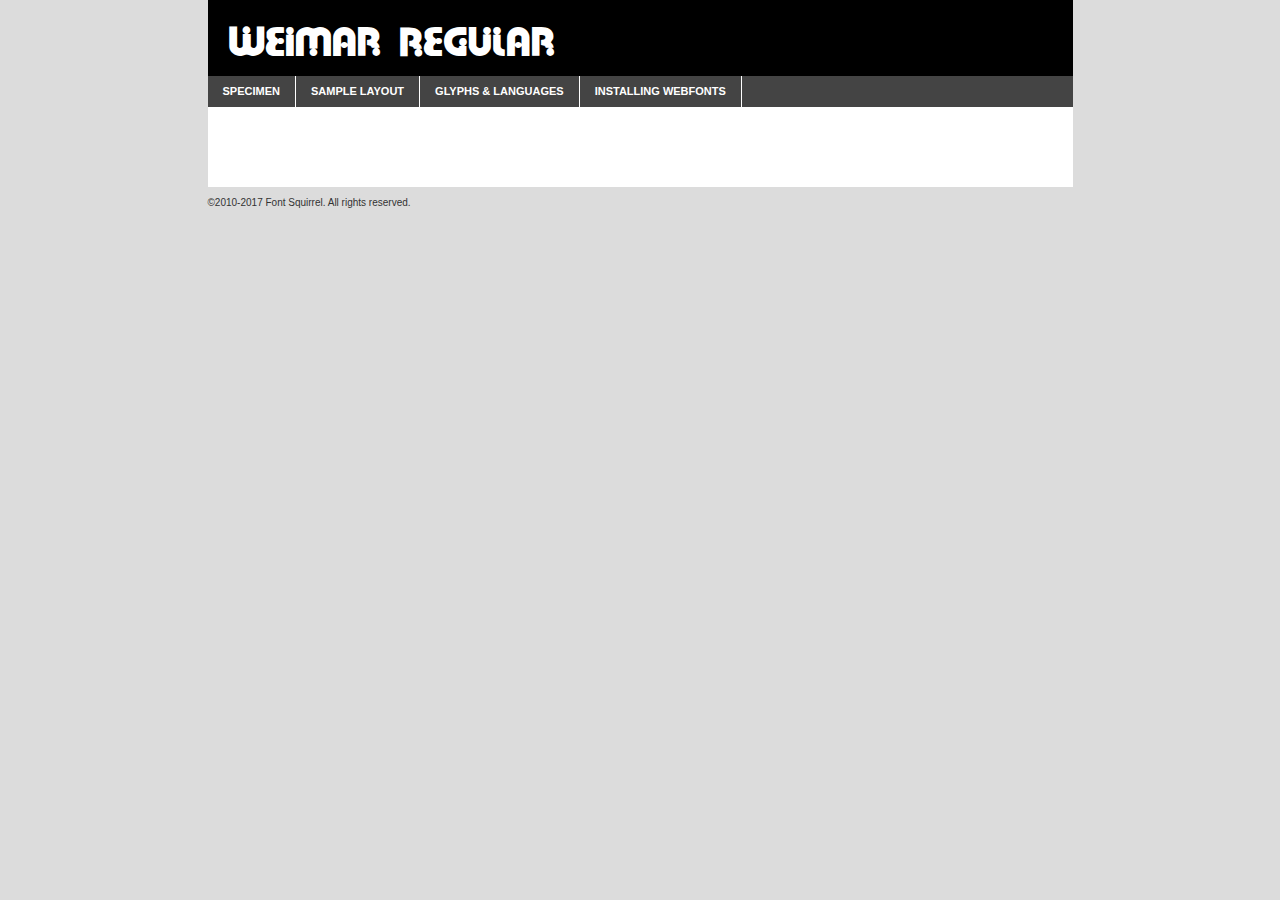
<file: Fonts/weimar-webfontkit/weimar.regular-demo.html>
<!DOCTYPE html PUBLIC "-//W3C//DTD XHTML 1.0 Transitional//EN"
        "http://www.w3.org/TR/xhtml1/DTD/xhtml1-transitional.dtd">

<html xmlns="http://www.w3.org/1999/xhtml" xml:lang="en" lang="en">
<head>
    <meta http-equiv="Content-Type" content="text/html; charset=utf-8"/>
    <script src="http://ajax.googleapis.com/ajax/libs/jquery/1.7.2/jquery.min.js" type="text/javascript" charset="utf-8"></script>
    <script type="text/javascript">
		(function($) {
			$.fn.easyTabs = function(option) {
				var param = jQuery.extend({ fadeSpeed: 'fast', defaultContent: 1, activeClass: 'active' }, option);
				$(this).each(function() {
					var thisId = '#' + this.id;
					if ( param.defaultContent == '' )
					{
						param.defaultContent = 1;
					}
					if ( typeof param.defaultContent == 'number' )
					{
						var defaultTab = $(thisId + ' .tabs li:eq(' + (param.defaultContent - 1) + ') a').attr('href').substr(1);
					}
					else
					{
						var defaultTab = param.defaultContent;
					}
					$(thisId + ' .tabs li a').each(function() {
						var tabToHide = $(this).attr('href').substr(1);
						$('#' + tabToHide).addClass('easytabs-tab-content');
					});
					hideAll();
					changeContent(defaultTab);

					function hideAll() {$(thisId + ' .easytabs-tab-content').hide();}

					function changeContent(tabId)
					{
						hideAll();
						$(thisId + ' .tabs li').removeClass(param.activeClass);
						$(thisId + ' .tabs li a[href=#' + tabId + ']').closest('li').addClass(param.activeClass);
						if ( param.fadeSpeed != 'none' )
						{
							$(thisId + ' #' + tabId).fadeIn(param.fadeSpeed);
						}
						else
						{
							$(thisId + ' #' + tabId).show();
						}
					}

					$(thisId + ' .tabs li').click(function() {
						var tabId = $(this).find('a').attr('href').substr(1);
						changeContent(tabId);
						return false;
					});
				});
			}
		})(jQuery);
    </script>
    <link rel="stylesheet" href="specimen_files/specimen_stylesheet.css" type="text/css" charset="utf-8"/>
    <link rel="stylesheet" href="stylesheet.css" type="text/css" charset="utf-8"/>

    <style type="text/css">
        		body {
			font-family: 'weimarregular';
        		}

            </style>

    <title>Weimar Regular Specimen</title>


    <script type="text/javascript" charset="utf-8">
		$(document).ready(function() {
			$('#container').easyTabs({ defaultContent: 1 });
		});
    </script>
</head>

<body>
<div id="container">
    <div id="header">
		Weimar Regular    </div>
    <ul class="tabs">
        <li><a href="#specimen">Specimen</a></li>
        <li><a href="#layout">Sample Layout</a></li>
		        <li><a href="#glyphs">Glyphs &amp; Languages</a></li>
        <li><a href="#installing">Installing Webfonts</a></li>

    </ul>

    <div id="main_content">


        <div id="specimen">

            <div class="section">
                <div class="grid12 firstcol">
                    <div class="huge">AaBb</div>
                </div>
            </div>

            <div class="section">
                <div class="glyph_range">A&#x200B;B&#x200b;C&#x200b;D&#x200b;E&#x200b;F&#x200b;G&#x200b;H&#x200b;I&#x200b;J&#x200b;K&#x200b;L&#x200b;M&#x200b;N&#x200b;O&#x200b;P&#x200b;Q&#x200b;R&#x200b;S&#x200b;T&#x200b;U&#x200b;V&#x200b;W&#x200b;X&#x200b;Y&#x200b;Z&#x200b;a&#x200b;b&#x200b;c&#x200b;d&#x200b;e&#x200b;f&#x200b;g&#x200b;h&#x200b;i&#x200b;j&#x200b;k&#x200b;l&#x200b;m&#x200b;n&#x200b;o&#x200b;p&#x200b;q&#x200b;r&#x200b;s&#x200b;t&#x200b;u&#x200b;v&#x200b;w&#x200b;x&#x200b;y&#x200b;z&#x200b;1&#x200b;2&#x200b;3&#x200b;4&#x200b;5&#x200b;6&#x200b;7&#x200b;8&#x200b;9&#x200b;0&#x200b;&amp;&#x200b;.&#x200b;,&#x200b;?&#x200b;!&#x200b;&#64;&#x200b;(&#x200b;)&#x200b;#&#x200b;$&#x200b;%&#x200b;*&#x200b;+&#x200b;-&#x200b;=&#x200b;:&#x200b;;</div>
            </div>
            <div class="section">
                <div class="grid12 firstcol">
                    <table class="sample_table">
                        <tr>
                            <td>10</td>
                            <td class="size10">abcdefghijklmnopqrstuvwxyzABCDEFGHIJKLMNOPQRSTUVWXYZ0123456789abcdefghijklmnopqrstuvwxyzABCDEFGHIJKLMNOPQRSTUVWXYZ0123456789abcdefghijklmnopqrstuvwxyzABCDEFGHIJKLMNOPQRSTUVWXYZ</td>
                        </tr>
                        <tr>
                            <td>11</td>
                            <td class="size11">abcdefghijklmnopqrstuvwxyzABCDEFGHIJKLMNOPQRSTUVWXYZ0123456789abcdefghijklmnopqrstuvwxyzABCDEFGHIJKLMNOPQRSTUVWXYZ0123456789abcdefghijklmnopqrstuvwxyzABCDEFGHIJKLMNOPQRSTUVWXYZ</td>
                        </tr>
                        <tr>
                            <td>12</td>
                            <td class="size12">abcdefghijklmnopqrstuvwxyzABCDEFGHIJKLMNOPQRSTUVWXYZ0123456789abcdefghijklmnopqrstuvwxyzABCDEFGHIJKLMNOPQRSTUVWXYZ0123456789abcdefghijklmnopqrstuvwxyzABCDEFGHIJKLMNOPQRSTUVWXYZ</td>
                        </tr>
                        <tr>
                            <td>13</td>
                            <td class="size13">abcdefghijklmnopqrstuvwxyzABCDEFGHIJKLMNOPQRSTUVWXYZ0123456789abcdefghijklmnopqrstuvwxyzABCDEFGHIJKLMNOPQRSTUVWXYZ0123456789abcdefghijklmnopqrstuvwxyzABCDEFGHIJKLMNOPQRSTUVWXYZ</td>
                        </tr>
                        <tr>
                            <td>14</td>
                            <td class="size14">abcdefghijklmnopqrstuvwxyzABCDEFGHIJKLMNOPQRSTUVWXYZ0123456789abcdefghijklmnopqrstuvwxyzABCDEFGHIJKLMNOPQRSTUVWXYZ0123456789abcdefghijklmnopqrstuvwxyzABCDEFGHIJKLMNOPQRSTUVWXYZ</td>
                        </tr>
                        <tr>
                            <td>16</td>
                            <td class="size16">abcdefghijklmnopqrstuvwxyzABCDEFGHIJKLMNOPQRSTUVWXYZ0123456789abcdefghijklmnopqrstuvwxyzABCDEFGHIJKLMNOPQRSTUVWXYZ</td>
                        </tr>
                        <tr>
                            <td>18</td>
                            <td class="size18">abcdefghijklmnopqrstuvwxyzABCDEFGHIJKLMNOPQRSTUVWXYZ0123456789abcdefghijklmnopqrstuvwxyzABCDEFGHIJKLMNOPQRSTUVWXYZ</td>
                        </tr>
                        <tr>
                            <td>20</td>
                            <td class="size20">abcdefghijklmnopqrstuvwxyzABCDEFGHIJKLMNOPQRSTUVWXYZ0123456789abcdefghijklmnopqrstuvwxyzABCDEFGHIJKLMNOPQRSTUVWXYZ</td>
                        </tr>
                        <tr>
                            <td>24</td>
                            <td class="size24">abcdefghijklmnopqrstuvwxyzABCDEFGHIJKLMNOPQRSTUVWXYZ0123456789abcdefghijklmnopqrstuvwxyzABCDEFGHIJKLMNOPQRSTUVWXYZ</td>
                        </tr>
                        <tr>
                            <td>30</td>
                            <td class="size30">abcdefghijklmnopqrstuvwxyzABCDEFGHIJKLMNOPQRSTUVWXYZ0123456789abcdefghijklmnopqrstuvwxyzABCDEFGHIJKLMNOPQRSTUVWXYZ</td>
                        </tr>
                        <tr>
                            <td>36</td>
                            <td class="size36">abcdefghijklmnopqrstuvwxyzABCDEFGHIJKLMNOPQRSTUVWXYZ0123456789abcdefghijklmnopqrstuvwxyzABCDEFGHIJKLMNOPQRSTUVWXYZ</td>
                        </tr>
                        <tr>
                            <td>48</td>
                            <td class="size48">abcdefghijklmnopqrstuvwxyzABCDEFGHIJKLMNOPQRSTUVWXYZ0123456789abcdefghijklmnopqrstuvwxyzABCDEFGHIJKLMNOPQRSTUVWXYZ</td>
                        </tr>
                        <tr>
                            <td>60</td>
                            <td class="size60">abcdefghijklmnopqrstuvwxyzABCDEFGHIJKLMNOPQRSTUVWXYZ0123456789abcdefghijklmnopqrstuvwxyzABCDEFGHIJKLMNOPQRSTUVWXYZ</td>
                        </tr>
                        <tr>
                            <td>72</td>
                            <td class="size72">abcdefghijklmnopqrstuvwxyzABCDEFGHIJKLMNOPQRSTUVWXYZ0123456789abcdefghijklmnopqrstuvwxyzABCDEFGHIJKLMNOPQRSTUVWXYZ</td>
                        </tr>
                        <tr>
                            <td>90</td>
                            <td class="size90">abcdefghijklmnopqrstuvwxyzABCDEFGHIJKLMNOPQRSTUVWXYZ0123456789abcdefghijklmnopqrstuvwxyzABCDEFGHIJKLMNOPQRSTUVWXYZ</td>
                        </tr>
                    </table>

                </div>

            </div>


            <div class="section" id="bodycomparison">


                <div id="xheight">
                    <div class="fontbody">&#x25FC;&#x25FC;&#x25FC;&#x25FC;&#x25FC;&#x25FC;&#x25FC;&#x25FC;&#x25FC;&#x25FC;&#x25FC;&#x25FC;&#x25FC;&#x25FC;&#x25FC;&#x25FC;&#x25FC;&#x25FC;&#x25FC;&#x25FC;&#x25FC;&#x25FC;&#x25FC;&#x25FC;&#x25FC;&#x25FC;&#x25FC;&#x25FC;&#x25FC;&#x25FC;&#x25FC;&#x25FC;&#x25FC;&#x25FC;&#x25FC;&#x25FC;&#x25FC;&#x25FC;&#x25FC;&#x25FC;&#x25FC;&#x25FC;&#x25FC;&#x25FC;&#x25FC;&#x25FC;&#x25FC;&#x25FC;&#x25FC;&#x25FC;&#x25FC;&#x25FC;&#x25FC;&#x25FC;&#x25FC;&#x25FC;&#x25FC;&#x25FC;&#x25FC;&#x25FC;&#x25FC;&#x25FC;&#x25FC;&#x25FC;&#x25FC;&#x25FC;&#x25FC;&#x25FC;&#x25FC;&#x25FC;&#x25FC;&#x25FC;&#x25FC;&#x25FC;&#x25FC;&#x25FC;&#x25FC;&#x25FC;&#x25FC;&#x25FC;&#x25FC;&#x25FC;&#x25FC;&#x25FC;&#x25FC;&#x25FC;&#x25FC;&#x25FC;&#x25FC;&#x25FC;&#x25FC;&#x25FC;&#x25FC;&#x25FC;&#x25FC;&#x25FC;&#x25FC;&#x25FC;&#x25FC;body</div>
                    <div class="arialbody">body</div>
                    <div class="verdanabody">body</div>
                    <div class="georgiabody">body</div>
                </div>
                <div class="fontbody" style="z-index:1">
                    body<span>Weimar Regular</span>
                </div>
                <div class="arialbody" style="z-index:1">
                    body<span>Arial</span>
                </div>
                <div class="verdanabody" style="z-index:1">
                    body<span>Verdana</span>
                </div>
                <div class="georgiabody" style="z-index:1">
                    body<span>Georgia</span>
                </div>


            </div>


            <div class="section psample psample_row1" id="">

                <div class="grid2 firstcol">
                    <p class="size10"><span>10.</span>Aenean lacinia bibendum nulla sed consectetur. Fusce dapibus, tellus ac cursus commodo, tortor mauris condimentum nibh, ut fermentum massa justo sit amet risus. Nullam id dolor id nibh ultricies vehicula ut id elit. Cum sociis natoque penatibus et magnis dis parturient montes, nascetur ridiculus mus. Nulla vitae elit libero, a pharetra augue.</p>

                </div>
                <div class="grid3">
                    <p class="size11"><span>11.</span>Aenean lacinia bibendum nulla sed consectetur. Fusce dapibus, tellus ac cursus commodo, tortor mauris condimentum nibh, ut fermentum massa justo sit amet risus. Nullam id dolor id nibh ultricies vehicula ut id elit. Cum sociis natoque penatibus et magnis dis parturient montes, nascetur ridiculus mus. Nulla vitae elit libero, a pharetra augue.</p>

                </div>
                <div class="grid3">
                    <p class="size12"><span>12.</span>Aenean lacinia bibendum nulla sed consectetur. Fusce dapibus, tellus ac cursus commodo, tortor mauris condimentum nibh, ut fermentum massa justo sit amet risus. Nullam id dolor id nibh ultricies vehicula ut id elit. Cum sociis natoque penatibus et magnis dis parturient montes, nascetur ridiculus mus. Nulla vitae elit libero, a pharetra augue.</p>

                </div>
                <div class="grid4">
                    <p class="size13"><span>13.</span>Aenean lacinia bibendum nulla sed consectetur. Fusce dapibus, tellus ac cursus commodo, tortor mauris condimentum nibh, ut fermentum massa justo sit amet risus. Nullam id dolor id nibh ultricies vehicula ut id elit. Cum sociis natoque penatibus et magnis dis parturient montes, nascetur ridiculus mus. Nulla vitae elit libero, a pharetra augue.</p>

                </div>
                <div class="white_blend"></div>

            </div>
            <div class="section psample psample_row2" id="">
                <div class="grid3 firstcol">
                    <p class="size14"><span>14.</span>Aenean lacinia bibendum nulla sed consectetur. Fusce dapibus, tellus ac cursus commodo, tortor mauris condimentum nibh, ut fermentum massa justo sit amet risus. Nullam id dolor id nibh ultricies vehicula ut id elit. Cum sociis natoque penatibus et magnis dis parturient montes, nascetur ridiculus mus. Nulla vitae elit libero, a pharetra augue.</p>

                </div>
                <div class="grid4">
                    <p class="size16"><span>16.</span>Aenean lacinia bibendum nulla sed consectetur. Fusce dapibus, tellus ac cursus commodo, tortor mauris condimentum nibh, ut fermentum massa justo sit amet risus. Nullam id dolor id nibh ultricies vehicula ut id elit. Cum sociis natoque penatibus et magnis dis parturient montes, nascetur ridiculus mus. Nulla vitae elit libero, a pharetra augue.</p>

                </div>
                <div class="grid5">
                    <p class="size18"><span>18.</span>Aenean lacinia bibendum nulla sed consectetur. Fusce dapibus, tellus ac cursus commodo, tortor mauris condimentum nibh, ut fermentum massa justo sit amet risus. Nullam id dolor id nibh ultricies vehicula ut id elit. Cum sociis natoque penatibus et magnis dis parturient montes, nascetur ridiculus mus. Nulla vitae elit libero, a pharetra augue.</p>

                </div>

                <div class="white_blend"></div>

            </div>

            <div class="section psample psample_row3" id="">
                <div class="grid5 firstcol">
                    <p class="size20"><span>20.</span>Aenean lacinia bibendum nulla sed consectetur. Fusce dapibus, tellus ac cursus commodo, tortor mauris condimentum nibh, ut fermentum massa justo sit amet risus. Nullam id dolor id nibh ultricies vehicula ut id elit. Cum sociis natoque penatibus et magnis dis parturient montes, nascetur ridiculus mus. Nulla vitae elit libero, a pharetra augue.</p>
                </div>
                <div class="grid7">
                    <p class="size24"><span>24.</span>Aenean lacinia bibendum nulla sed consectetur. Fusce dapibus, tellus ac cursus commodo, tortor mauris condimentum nibh, ut fermentum massa justo sit amet risus. Nullam id dolor id nibh ultricies vehicula ut id elit. Cum sociis natoque penatibus et magnis dis parturient montes, nascetur ridiculus mus. Nulla vitae elit libero, a pharetra augue.</p>
                </div>

                <div class="white_blend"></div>

            </div>

            <div class="section psample psample_row4" id="">
                <div class="grid12 firstcol">
                    <p class="size30"><span>30.</span>Aenean lacinia bibendum nulla sed consectetur. Fusce dapibus, tellus ac cursus commodo, tortor mauris condimentum nibh, ut fermentum massa justo sit amet risus. Nullam id dolor id nibh ultricies vehicula ut id elit. Cum sociis natoque penatibus et magnis dis parturient montes, nascetur ridiculus mus. Nulla vitae elit libero, a pharetra augue.</p>
                </div>
                <div class="white_blend"></div>

            </div>


            <div class="section psample psample_row1 fullreverse">
                <div class="grid2 firstcol">
                    <p class="size10"><span>10.</span>Aenean lacinia bibendum nulla sed consectetur. Fusce dapibus, tellus ac cursus commodo, tortor mauris condimentum nibh, ut fermentum massa justo sit amet risus. Nullam id dolor id nibh ultricies vehicula ut id elit. Cum sociis natoque penatibus et magnis dis parturient montes, nascetur ridiculus mus. Nulla vitae elit libero, a pharetra augue.</p>

                </div>
                <div class="grid3">
                    <p class="size11"><span>11.</span>Aenean lacinia bibendum nulla sed consectetur. Fusce dapibus, tellus ac cursus commodo, tortor mauris condimentum nibh, ut fermentum massa justo sit amet risus. Nullam id dolor id nibh ultricies vehicula ut id elit. Cum sociis natoque penatibus et magnis dis parturient montes, nascetur ridiculus mus. Nulla vitae elit libero, a pharetra augue.</p>

                </div>
                <div class="grid3">
                    <p class="size12"><span>12.</span>Aenean lacinia bibendum nulla sed consectetur. Fusce dapibus, tellus ac cursus commodo, tortor mauris condimentum nibh, ut fermentum massa justo sit amet risus. Nullam id dolor id nibh ultricies vehicula ut id elit. Cum sociis natoque penatibus et magnis dis parturient montes, nascetur ridiculus mus. Nulla vitae elit libero, a pharetra augue.</p>

                </div>
                <div class="grid4">
                    <p class="size13"><span>13.</span>Aenean lacinia bibendum nulla sed consectetur. Fusce dapibus, tellus ac cursus commodo, tortor mauris condimentum nibh, ut fermentum massa justo sit amet risus. Nullam id dolor id nibh ultricies vehicula ut id elit. Cum sociis natoque penatibus et magnis dis parturient montes, nascetur ridiculus mus. Nulla vitae elit libero, a pharetra augue.</p>

                </div>
                <div class="black_blend"></div>

            </div>

            <div class="section psample psample_row2 fullreverse">
                <div class="grid3 firstcol">
                    <p class="size14"><span>14.</span>Aenean lacinia bibendum nulla sed consectetur. Fusce dapibus, tellus ac cursus commodo, tortor mauris condimentum nibh, ut fermentum massa justo sit amet risus. Nullam id dolor id nibh ultricies vehicula ut id elit. Cum sociis natoque penatibus et magnis dis parturient montes, nascetur ridiculus mus. Nulla vitae elit libero, a pharetra augue.</p>

                </div>
                <div class="grid4">
                    <p class="size16"><span>16.</span>Aenean lacinia bibendum nulla sed consectetur. Fusce dapibus, tellus ac cursus commodo, tortor mauris condimentum nibh, ut fermentum massa justo sit amet risus. Nullam id dolor id nibh ultricies vehicula ut id elit. Cum sociis natoque penatibus et magnis dis parturient montes, nascetur ridiculus mus. Nulla vitae elit libero, a pharetra augue.</p>

                </div>
                <div class="grid5">
                    <p class="size18"><span>18.</span>Aenean lacinia bibendum nulla sed consectetur. Fusce dapibus, tellus ac cursus commodo, tortor mauris condimentum nibh, ut fermentum massa justo sit amet risus. Nullam id dolor id nibh ultricies vehicula ut id elit. Cum sociis natoque penatibus et magnis dis parturient montes, nascetur ridiculus mus. Nulla vitae elit libero, a pharetra augue.</p>

                </div>
                <div class="black_blend"></div>

            </div>

            <div class="section psample fullreverse psample_row3" id="">
                <div class="grid5 firstcol">
                    <p class="size20"><span>20.</span>Aenean lacinia bibendum nulla sed consectetur. Fusce dapibus, tellus ac cursus commodo, tortor mauris condimentum nibh, ut fermentum massa justo sit amet risus. Nullam id dolor id nibh ultricies vehicula ut id elit. Cum sociis natoque penatibus et magnis dis parturient montes, nascetur ridiculus mus. Nulla vitae elit libero, a pharetra augue.</p>
                </div>
                <div class="grid7">
                    <p class="size24"><span>24.</span>Aenean lacinia bibendum nulla sed consectetur. Fusce dapibus, tellus ac cursus commodo, tortor mauris condimentum nibh, ut fermentum massa justo sit amet risus. Nullam id dolor id nibh ultricies vehicula ut id elit. Cum sociis natoque penatibus et magnis dis parturient montes, nascetur ridiculus mus. Nulla vitae elit libero, a pharetra augue.</p>
                </div>

                <div class="black_blend"></div>

            </div>

            <div class="section psample fullreverse psample_row4" id="" style="border-bottom: 20px #000 solid;">
                <div class="grid12 firstcol">
                    <p class="size30"><span>30.</span>Aenean lacinia bibendum nulla sed consectetur. Fusce dapibus, tellus ac cursus commodo, tortor mauris condimentum nibh, ut fermentum massa justo sit amet risus. Nullam id dolor id nibh ultricies vehicula ut id elit. Cum sociis natoque penatibus et magnis dis parturient montes, nascetur ridiculus mus. Nulla vitae elit libero, a pharetra augue.</p>
                </div>
                <div class="black_blend"></div>

            </div>


        </div>

        <div id="layout">

            <div class="section">

                <div class="grid12 firstcol">
                    <h1>Lorem Ipsum Dolor</h1>
                    <h2>Etiam porta sem malesuada magna mollis euismod</h2>

                    <p class="byline">By <a href="#link">Aenean Lacinia</a></p>
                </div>
            </div>
            <div class="section">
                <div class="grid8 firstcol">
                    <p class="large">Donec sed odio dui. Morbi leo risus, porta ac consectetur ac, vestibulum at eros. Fusce dapibus, tellus ac cursus commodo, tortor mauris condimentum nibh, ut fermentum massa justo sit amet risus. </p>


                    <h3>Pellentesque ornare sem</h3>

                    <p>Maecenas sed diam eget risus varius blandit sit amet non magna. Maecenas faucibus mollis interdum. Donec ullamcorper nulla non metus auctor fringilla. Nullam id dolor id nibh ultricies vehicula ut id elit. Nullam id dolor id nibh ultricies vehicula ut id elit. </p>

                    <p>Aenean eu leo quam. Pellentesque ornare sem lacinia quam venenatis vestibulum. Lorem ipsum dolor sit amet, consectetur adipiscing elit. Cum sociis natoque penatibus et magnis dis parturient montes, nascetur ridiculus mus. </p>

                    <p>Nulla vitae elit libero, a pharetra augue. Praesent commodo cursus magna, vel scelerisque nisl consectetur et. Aenean lacinia bibendum nulla sed consectetur. </p>

                    <p>Nullam quis risus eget urna mollis ornare vel eu leo. Nullam quis risus eget urna mollis ornare vel eu leo. Maecenas sed diam eget risus varius blandit sit amet non magna. Donec ullamcorper nulla non metus auctor fringilla. </p>

                    <h3>Cras mattis consectetur</h3>

                    <p>Aenean eu leo quam. Pellentesque ornare sem lacinia quam venenatis vestibulum. Aenean lacinia bibendum nulla sed consectetur. Integer posuere erat a ante venenatis dapibus posuere velit aliquet. Cras mattis consectetur purus sit amet fermentum. </p>

                    <p>Nullam id dolor id nibh ultricies vehicula ut id elit. Nullam quis risus eget urna mollis ornare vel eu leo. Cras mattis consectetur purus sit amet fermentum.</p>
                </div>

                <div class="grid4 sidebar">

                    <div class="box reverse">
                        <p class="last">Nullam quis risus eget urna mollis ornare vel eu leo. Donec ullamcorper nulla non metus auctor fringilla. Cras mattis consectetur purus sit amet fermentum. Sed posuere consectetur est at lobortis. Lorem ipsum dolor sit amet, consectetur adipiscing elit. </p>
                    </div>

                    <p class="caption">Maecenas sed diam eget risus varius.</p>

                    <p>Vestibulum id ligula porta felis euismod semper. Integer posuere erat a ante venenatis dapibus posuere velit aliquet. Vestibulum id ligula porta felis euismod semper. Sed posuere consectetur est at lobortis. Maecenas sed diam eget risus varius blandit sit amet non magna. Fusce dapibus, tellus ac cursus commodo, tortor mauris condimentum nibh, ut fermentum massa justo sit amet risus. </p>


                    <p>Duis mollis, est non commodo luctus, nisi erat porttitor ligula, eget lacinia odio sem nec elit. Aenean lacinia bibendum nulla sed consectetur. Vivamus sagittis lacus vel augue laoreet rutrum faucibus dolor auctor. Aenean lacinia bibendum nulla sed consectetur. Nullam quis risus eget urna mollis ornare vel eu leo. </p>

                    <p>Praesent commodo cursus magna, vel scelerisque nisl consectetur et. Donec ullamcorper nulla non metus auctor fringilla. Maecenas faucibus mollis interdum. Fusce dapibus, tellus ac cursus commodo, tortor mauris condimentum nibh, ut fermentum massa justo sit amet risus. </p>

                </div>
            </div>

        </div>


		

        <div id="glyphs">
            <div class="section">
                <div class="grid12 firstcol">

                    <h1>Language Support</h1>
                    <p>The subset of Weimar Regular in this kit supports the following languages:<br/>

						English, Arrernte, Bislama, Cebuano, Fijian, Gilbertese, Hmong, Ibanag, Iloko_ilokano, Interglossa_glosa, Interlingua, Lojban, Norfolk_pitcairnese, Oromo, Rotokas, Seychelles_creole, Shona, Somali, Southern_ndebele, Swahili, Swati_swazi, Tok_pisin, Warlpiri, Xhosa, Zulu, Latinbasic, Demo                    </p>
                    <h1>Glyph Chart</h1>
                    <p>The subset of Weimar Regular in this kit includes all the glyphs listed below. Unicode entities are included above each glyph to help you insert individual characters into your layout.</p>
                    <div id="glyph_chart">

																				                                <div><p>&amp;#32;</p>&#32;</div>
																				                                <div><p>&amp;#65;</p>&#65;</div>
																				                                <div><p>&amp;#66;</p>&#66;</div>
																				                                <div><p>&amp;#67;</p>&#67;</div>
																				                                <div><p>&amp;#68;</p>&#68;</div>
																				                                <div><p>&amp;#69;</p>&#69;</div>
																				                                <div><p>&amp;#70;</p>&#70;</div>
																				                                <div><p>&amp;#71;</p>&#71;</div>
																				                                <div><p>&amp;#72;</p>&#72;</div>
																				                                <div><p>&amp;#73;</p>&#73;</div>
																				                                <div><p>&amp;#74;</p>&#74;</div>
																				                                <div><p>&amp;#75;</p>&#75;</div>
																				                                <div><p>&amp;#76;</p>&#76;</div>
																				                                <div><p>&amp;#77;</p>&#77;</div>
																				                                <div><p>&amp;#78;</p>&#78;</div>
																				                                <div><p>&amp;#79;</p>&#79;</div>
																				                                <div><p>&amp;#80;</p>&#80;</div>
																				                                <div><p>&amp;#81;</p>&#81;</div>
																				                                <div><p>&amp;#82;</p>&#82;</div>
																				                                <div><p>&amp;#83;</p>&#83;</div>
																				                                <div><p>&amp;#84;</p>&#84;</div>
																				                                <div><p>&amp;#85;</p>&#85;</div>
																				                                <div><p>&amp;#86;</p>&#86;</div>
																				                                <div><p>&amp;#87;</p>&#87;</div>
																				                                <div><p>&amp;#88;</p>&#88;</div>
																				                                <div><p>&amp;#89;</p>&#89;</div>
																				                                <div><p>&amp;#90;</p>&#90;</div>
																				                                <div><p>&amp;#97;</p>&#97;</div>
																				                                <div><p>&amp;#98;</p>&#98;</div>
																				                                <div><p>&amp;#99;</p>&#99;</div>
																				                                <div><p>&amp;#100;</p>&#100;</div>
																				                                <div><p>&amp;#101;</p>&#101;</div>
																				                                <div><p>&amp;#102;</p>&#102;</div>
																				                                <div><p>&amp;#103;</p>&#103;</div>
																				                                <div><p>&amp;#104;</p>&#104;</div>
																				                                <div><p>&amp;#105;</p>&#105;</div>
																				                                <div><p>&amp;#106;</p>&#106;</div>
																				                                <div><p>&amp;#107;</p>&#107;</div>
																				                                <div><p>&amp;#108;</p>&#108;</div>
																				                                <div><p>&amp;#109;</p>&#109;</div>
																				                                <div><p>&amp;#110;</p>&#110;</div>
																				                                <div><p>&amp;#111;</p>&#111;</div>
																				                                <div><p>&amp;#112;</p>&#112;</div>
																				                                <div><p>&amp;#113;</p>&#113;</div>
																				                                <div><p>&amp;#114;</p>&#114;</div>
																				                                <div><p>&amp;#115;</p>&#115;</div>
																				                                <div><p>&amp;#116;</p>&#116;</div>
																				                                <div><p>&amp;#117;</p>&#117;</div>
																				                                <div><p>&amp;#118;</p>&#118;</div>
																				                                <div><p>&amp;#119;</p>&#119;</div>
																				                                <div><p>&amp;#120;</p>&#120;</div>
																				                                <div><p>&amp;#121;</p>&#121;</div>
																				                                <div><p>&amp;#122;</p>&#122;</div>
																				                                <div><p>&amp;#160;</p>&#160;</div>
																				                                <div><p>&amp;#8192;</p>&#8192;</div>
																				                                <div><p>&amp;#8193;</p>&#8193;</div>
																				                                <div><p>&amp;#8194;</p>&#8194;</div>
																				                                <div><p>&amp;#8195;</p>&#8195;</div>
																				                                <div><p>&amp;#8196;</p>&#8196;</div>
																				                                <div><p>&amp;#8197;</p>&#8197;</div>
																				                                <div><p>&amp;#8198;</p>&#8198;</div>
																				                                <div><p>&amp;#8199;</p>&#8199;</div>
																				                                <div><p>&amp;#8200;</p>&#8200;</div>
																				                                <div><p>&amp;#8201;</p>&#8201;</div>
																				                                <div><p>&amp;#8202;</p>&#8202;</div>
																				                                <div><p>&amp;#8239;</p>&#8239;</div>
																				                                <div><p>&amp;#8287;</p>&#8287;</div>
																				                                <div><p>&amp;#9724;</p>&#9724;</div>
																																																										                    </div>
                </div>


            </div>
        </div>


        <div id="specs">

        </div>

        <div id="installing">
            <div class="section">
                <div class="grid7 firstcol">
                    <h1>Installing Webfonts</h1>

                    <p>Webfonts are supported by all major browser platforms but not all in the same way. There are currently four different font formats that must be included in order to target all browsers. This includes TTF, WOFF, EOT and SVG.</p>

                    <h2>1. Upload your webfonts</h2>
                    <p>You must upload your webfont kit to your website. They should be in or near the same directory as your CSS files.</p>

                    <h2>2. Include the webfont stylesheet</h2>
                    <p>A special CSS @font-face declaration helps the various browsers select the appropriate font it needs without causing you a bunch of headaches. Learn more about this syntax by reading the <a href="https://www.fontspring.com/blog/further-hardening-of-the-bulletproof-syntax">Fontspring blog post</a> about it. The code for it is as follows:</p>


                    <code>
                        @font-face{
                        font-family: 'MyWebFont';
                        src: url('WebFont.eot');
                        src: url('WebFont.eot?#iefix') format('embedded-opentype'),
                        url('WebFont.woff') format('woff'),
                        url('WebFont.ttf') format('truetype'),
                        url('WebFont.svg#webfont') format('svg');
                        }
                    </code>

                    <p>We've already gone ahead and generated the code for you. All you have to do is link to the stylesheet in your HTML, like this:</p>
                    <code>&lt;link rel=&quot;stylesheet&quot; href=&quot;stylesheet.css&quot; type=&quot;text/css&quot; charset=&quot;utf-8&quot; /&gt;</code>

                    <h2>3. Modify your own stylesheet</h2>
                    <p>To take advantage of your new fonts, you must tell your stylesheet to use them. Look at the original @font-face declaration above and find the property called "font-family." The name linked there will be what you use to reference the font. Prepend that webfont name to the font stack in the "font-family" property, inside the selector you want to change. For example:</p>
                    <code>p { font-family: 'WebFont', Arial, sans-serif; }</code>

                    <h2>4. Test</h2>
                    <p>Getting webfonts to work cross-browser <em>can</em> be tricky. Use the information in the sidebar to help you if you find that fonts aren't loading in a particular browser.</p>
                </div>

                <div class="grid5 sidebar">
                    <div class="box">
                        <h2>Troubleshooting<br/>Font-Face Problems</h2>
                        <p>Having trouble getting your webfonts to load in your new website? Here are some tips to sort out what might be the problem.</p>

                        <h3>Fonts not showing in any browser</h3>

                        <p>This sounds like you need to work on the plumbing. You either did not upload the fonts to the correct directory, or you did not link the fonts properly in the CSS. If you've confirmed that all this is correct and you still have a problem, take a look at your .htaccess file and see if requests are getting intercepted.</p>

                        <h3>Fonts not loading in iPhone or iPad</h3>

                        <p>The most common problem here is that you are serving the fonts from an IIS server. IIS refuses to serve files that have unknown MIME types. If that is the case, you must set the MIME type for SVG to "image/svg+xml" in the server settings. Follow these instructions from Microsoft if you need help.</p>

                        <h3>Fonts not loading in Firefox</h3>

                        <p>The primary reason for this failure? You are still using a version Firefox older than 3.5. So upgrade already! If that isn't it, then you are very likely serving fonts from a different domain. Firefox requires that all font assets be served from the same domain. Lastly it is possible that you need to add WOFF to your list of MIME types (if you are serving via IIS.)</p>

                        <h3>Fonts not loading in IE</h3>

                        <p>Are you looking at Internet Explorer on an actual Windows machine or are you cheating by using a service like Adobe BrowserLab? Many of these screenshot services do not render @font-face for IE. Best to test it on a real machine.</p>

                        <h3>Fonts not loading in IE9</h3>

                        <p>IE9, like Firefox, requires that fonts be served from the same domain as the website. Make sure that is the case.</p>
                    </div>
                </div>
            </div>

        </div>

    </div>
    <div id="footer">
        <p>&copy;2010-2017 Font Squirrel. All rights reserved.</p>
    </div>
</div>
</body>
</html>
</file>
<file: Fonts/weimar-webfontkit/stylesheet.css>
/*! Generated by Font Squirrel (https://www.fontsquirrel.com) on July 31, 2024 */



@font-face {
    font-family: 'weimarregular';
    src: url('weimar.regular-webfont.woff2') format('woff2'),
         url('weimar.regular-webfont.woff') format('woff');
    font-weight: normal;
    font-style: normal;

}
</file>
<file: Fonts/weimar-webfontkit/specimen_files/specimen_stylesheet.css>
@import url('grid_12-825-55-15.css');

/*  
	CSS Reset by Eric Meyer - Released under Public Domain
    http://meyerweb.com/eric/tools/css/reset/
*/
html, body, div, span, applet, object, iframe,
h1, h2, h3, h4, h5, h6, p, blockquote, pre,
a, abbr, acronym, address, big, cite, code,
del, dfn, em, font, img, ins, kbd, q, s, samp,
small, strike, strong, sub, sup, tt, var,
b, u, i, center, dl, dt, dd, ol, ul, li,
fieldset, form, label, legend, table,
caption, tbody, tfoot, thead, tr, th, td {
	margin:         0;
	padding:        0;
	border:         0;
	outline:        0;
	font-size:      100%;
	vertical-align: baseline;
	background:     transparent;
}

body {
	line-height: 1;
}

ol, ul {
	list-style: none;
}

blockquote, q {
	quotes: none;
}

blockquote:before, blockquote:after,
q:before, q:after {
	content: '';
	content: none;
}

:focus {
	outline: 0;
}

ins {
	text-decoration: none;
}

del {
	text-decoration: line-through;
}

table {
	border-collapse: collapse;
	border-spacing:  0;
}


body {
	color:            #000;
	background-color: #dcdcdc;
}

a {
	text-decoration: none;
	color:           #1883ba;
}

h1 {
	font-size:     32px;
	font-weight:   normal;
	font-style:    normal;
	margin-bottom: 18px;
}

h2 {
	font-size: 18px;
}

#container {
	width:  865px;
	margin: 0px auto;
}


#header {
	padding:          20px;
	font-size:        36px;
	background-color: #000;
	color:            #fff;
}

#header span {
	color: #666;
}

#main_content {
	background-color: #fff;
	padding:          60px 20px 20px;
}


#footer p {
	margin:         0;
	padding-top:    10px;
	padding-bottom: 50px;
	color:          #333;
	font:           10px Arial, sans-serif;
}

.tabs {
	width:            100%;
	height:           31px;
	background-color: #444;
}

.tabs li {
	float:            left;
	margin:           0;
	overflow:         hidden;
	background-color: #444;
}

.tabs li a {
	display:         block;
	color:           #fff;
	text-decoration: none;
	font:            bold 11px/11px 'Arial';
	text-transform:  uppercase;
	padding:         10px 15px;
	border-right:    1px solid #fff;
}

.tabs li a:hover {
	background-color: #00b3ff;

}

.tabs li.active a {
	color:            #000;
	background-color: #fff;
}


div.huge {

	font-size:      300px;
	line-height:    1em;
	padding:        0;
	letter-spacing: -.02em;
	overflow:       hidden;
}

div.glyph_range {
	font-size:   72px;
	line-height: 1.1em;
}

.size10 {
	font-size: 10px;
}

.size11 {
	font-size: 11px;
}

.size12 {
	font-size: 12px;
}

.size13 {
	font-size: 13px;
}

.size14 {
	font-size: 14px;
}

.size16 {
	font-size: 16px;
}

.size18 {
	font-size: 18px;
}

.size20 {
	font-size: 20px;
}

.size24 {
	font-size: 24px;
}

.size30 {
	font-size: 30px;
}

.size36 {
	font-size: 36px;
}

.size48 {
	font-size: 48px;
}

.size60 {
	font-size: 60px;
}

.size72 {
	font-size: 72px;
}

.size90 {
	font-size: 90px;
}


.psample_row1 {
	height: 120px;
}

.psample_row1 {
	height: 120px;
}

.psample_row2 {
	height: 160px;
}

.psample_row3 {
	height: 160px;
}

.psample_row4 {
	height: 160px;
}

.psample {
	overflow: hidden;
	position: relative;
}

.psample p {
	line-height: 1.3em;
	display:     block;
	overflow:    hidden;
	margin:      0;
}

.psample span {
	margin-right: .5em;
}

.white_blend {
	width:            100%;
	height:           61px;
	background-image: url([data-uri]);
	position:         absolute;
	bottom:           0;
}

.black_blend {
	width:            100%;
	height:           61px;
	background-image: url([data-uri]);
	position:         absolute;
	bottom:           0;
}

.fullreverse {
	background:    #000 !important;
	color:         #fff !important;
	margin-left:   -20px;
	padding-left:  20px;
	margin-right:  -20px;
	padding-right: 20px;
	padding:       20px;
	margin-bottom: 0;
}


.sample_table td {
	padding-top:    3px;
	padding-bottom: 5px;
	padding-left:   5px;
	vertical-align: middle;
	line-height:    1.2em;
}

.sample_table td:first-child {
	background-color: #eee;
	text-align:       right;
	padding-right:    5px;
	padding-left:     0;
	padding:          5px;
	font:             11px/12px 'Courier New', Courier, mono;
}

code {
	white-space:      pre;
	background-color: #eee;
	display:          block;
	padding:          10px;
	margin-bottom:    18px;
	overflow:         auto;
}


.bottom, .last {
	margin-bottom:  0 !important;
	padding-bottom: 0 !important;
}

.box {
	padding:       18px;
	margin-bottom: 18px;
	background:    #eee;
}

.reverse, .reversed {
	background: #000 !important;
	color:      #fff !important;
	border:     none !important;
}

#bodycomparison {
	position:    relative;
	overflow:    hidden;
	font-size:   72px;
	height:      90px;
	white-space: nowrap;
}

#bodycomparison div {
	font-size:   72px;
	line-height: 90px;
	display:     inline;
	margin:      0 15px 0 0;
	padding:     0;
}

#bodycomparison div span {
	font:     10px Arial;
	position: absolute;
	left:     0;
}

#xheight {
	float:       none;
	position:    absolute;
	color:       #d9f3ff;
	font-size:   72px;
	line-height: 90px;
}

.fontbody {
	position: relative;
}

.arialbody {
	font-family: Arial;
	position:    relative;
}

.verdanabody {
	font-family: Verdana;
	position:    relative;
}

.georgiabody {
	font-family: Georgia;
	position:    relative;
}

/* @group Layout page
 */

#layout h1 {
	font-size:   36px;
	line-height: 42px;
	font-weight: normal;
	font-style:  normal;
}

#layout h2 {
	font-size:   24px;
	line-height: 23px;
	font-weight: normal;
	font-style:  normal;
}

#layout h3 {
	font-size:   22px;
	line-height: 1.4em;
	margin-top:  1em;
	font-weight: normal;
	font-style:  normal;
}


#layout p.byline {
	font-size:     12px;
	margin-top:    18px;
	line-height:   12px;
	margin-bottom: 0;
}

#layout p {
	font-size:     14px;
	line-height:   21px;
	margin-bottom: .5em;
}

#layout p.large {
	font-size:   18px;
	line-height: 26px;
}

#layout .sidebar p {
	font-size:   12px;
	line-height: 1.4em;
}

#layout p.caption {
	font-size:     10px;
	margin-top:    -16px;
	margin-bottom: 18px;
}

/* @end */

/* @group Glyphs */

#glyph_chart div {
	background-color: #d9f3ff;
	color:            black;
	float:            left;
	font-size:        36px;
	height:           1.2em;
	line-height:      1.2em;
	margin-bottom:    1px;
	margin-right:     1px;
	text-align:       center;
	width:            1.2em;
	position:         relative;
	padding:          .6em .2em .2em;
}

#glyph_chart div p {
	position:         absolute;
	left:             0;
	top:              0;
	display:          block;
	text-align:       center;
	font:             bold 9px Arial, sans-serif;
	background-color: #3a768f;
	width:            100%;
	color:            #fff;
	padding:          2px 0;
}


#glyphs h1 {
	font-family: Arial, sans-serif;
}

/* @end */

/* @group Installing */

#installing {
	font: 13px Arial, sans-serif;
}

#installing p,
#glyphs p {
	line-height:   1.2em;
	margin-bottom: 18px;
	font:          13px Arial, sans-serif;
}


#installing h3 {
	font-size:  15px;
	margin-top: 18px;
}

/* @end */

#rendering h1 {
	font-family: Arial, sans-serif;
}

.render_table td {
	font:           11px 'Courier New', Courier, mono;
	vertical-align: middle;
}
</file>
